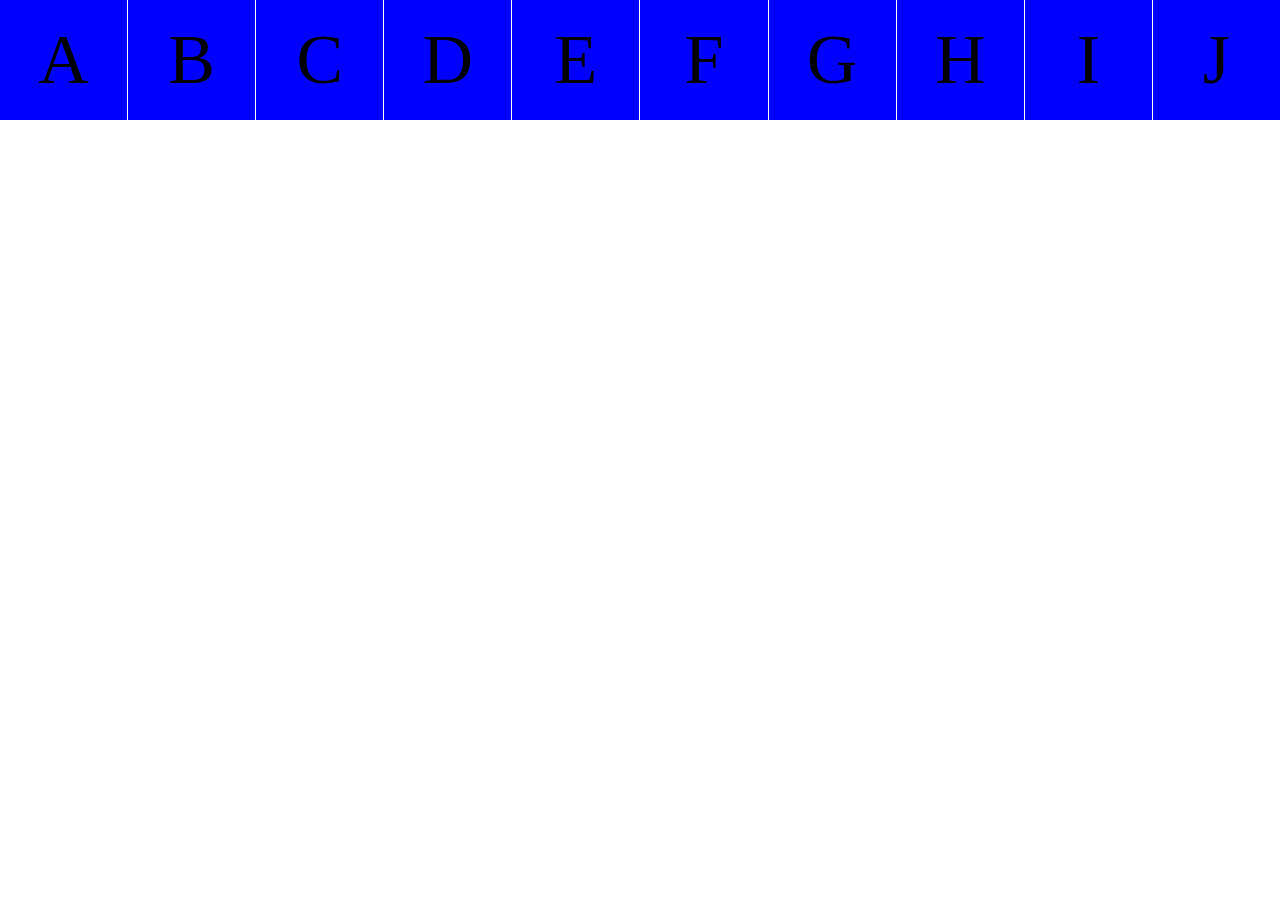
<file: another-grid-example/index.html>
<!DOCTYPE html>
<html lang="en">

<head>
    <meta charset="UTF-8">
    <meta name="viewport" content="width=device-width, initial-scale=1.0">
    <meta http-equiv="X-UA-Compatible" content="ie=edge">
    <link rel="stylesheet" href="./stylesheet.css">
    <title>some grid stuff</title>
</head>

<body>
    <div class="grid-wrapper">
        <div class="grid-item">A</div>
        <div class="grid-item">B</div>
        <div class="grid-item">C</div>
        <div class="grid-item">D</div>
        <div class="grid-item">E</div>
        <div class="grid-item">F</div>
        <div class="grid-item">G</div>
        <div class="grid-item">H</div>
        <div class="grid-item">I</div>
        <div class="grid-item">J</div>
    </div>
</body>

</html>
</file>
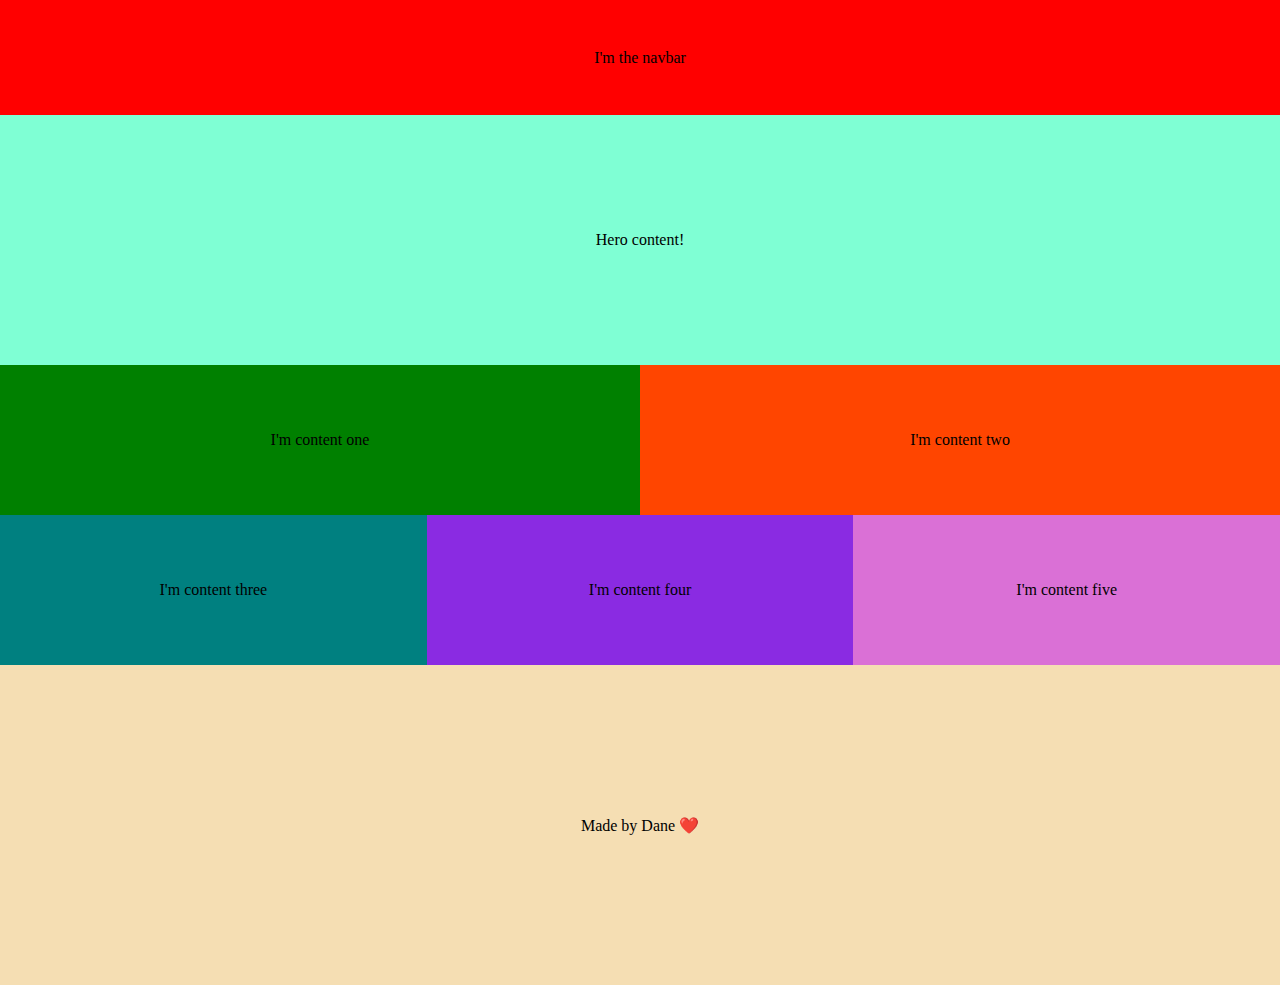
<file: flexbox/index.html>
<!DOCTYPE html>
<html lang="en">
<head>
    <meta charset="UTF-8">
    <meta name="viewport" content="width=device-width, initial-scale=1.0">
    <meta http-equiv="X-UA-Compatible" content="ie=edge">
    <title>Flexbox responsive layout</title>
    <link rel="stylesheet" href="./stylesheet.css">
</head>
<body>
    <div class="container">
        <div class="navbar flex"><div class="text">I'm the navbar</div></div>
        <div class="hero flex"><div class="text">Hero content!</div></div>
        <div class="content-med flex">
            <div class="box1">I'm content one</div>
            <div class="box2">I'm content two</div>
        </div>
        <div class="content-small flex">
            <div class="box3">I'm content three</div>
            <div class="box4">I'm content four</div>
            <div class="box5">I'm content five</div>
        </div>
        <div class="footer flex">
            <div class="message">Made by Dane ❤️</div>
        </div>
    </div>
    
</body>
</html>
</file>
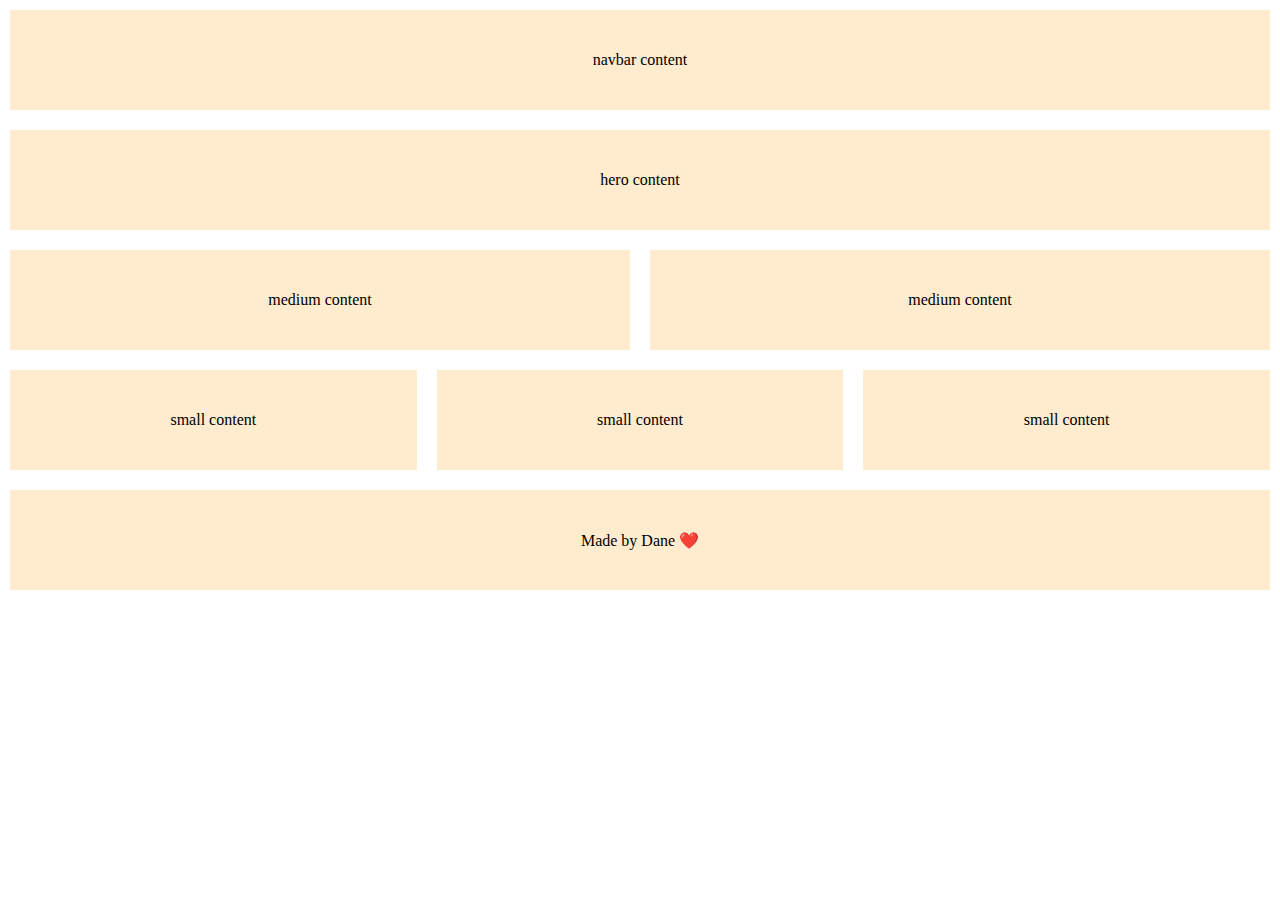
<file: grid/index.html>
<!DOCTYPE html>
<html lang="en">
<head>
    <meta charset="UTF-8">
    <meta name="viewport" content="width=device-width, initial-scale=1.0">
    <meta http-equiv="X-UA-Compatible" content="ie=edge">
    <title>Flexbox responsive layout</title>
    <link rel="stylesheet" href="./stylesheet.css">
</head>
<body>
    <div class="container">
        <div class="navbar">
            navbar content
        </div>
        <div class="hero">
            hero content
        </div>
        <div class="content-med-right">
            medium content
        </div>
        <div class="content-med-left">
            medium content
        </div>
        <div class="content-small-left">
            small content
        </div>
        <div class="content-small-center">
            small content
        </div>
        <div class="content-small-right">
            small content
        </div>
        <div class="footer">
            <div class="message">Made by Dane ❤️</div>
        </div>
    </div>
    
</body>
</html>
</file>
<file: another-grid-example/stylesheet.css>
* {
    margin: 0;
    padding: 0;
}



.grid-wrapper {
    display: grid;
    grid-template-columns: repeat(10, 1fr);
    grid-column-gap: 1px;
    grid-row-gap: 1px;
}


.grid-item {
    background-color: blue;
    padding: 20px;
    font-size: 70px;
    display: flex;
    justify-content: center;
    align-items: center;
}

@media screen and (max-width: 1241px) {
    .grid-wrapper {
        grid-template-columns: repeat(5, 1fr);
    }
}

@media screen and (max-width: 958px) {
    .grid-wrapper {
        grid-template-columns: repeat(3, 1fr);
    }
}

@media screen and (max-width: 637px) {
    .grid-wrapper {
        grid-template-columns: repeat(2, 1fr);
    }
}

@media screen and (max-width: 400px) {
    .grid-wrapper {
        grid-template-columns: 1fr;
    }
}
</file>
<file: flexbox/stylesheet.css>
body {
    margin: 0;
    padding: 0;
}

html, body {
    height: 100%;
}

.flex, .box1, .box2, .box3, .box4, .box5 {
    display: flex;
    justify-content: center;
    align-items: center;
}

.navbar {
    height: 115px;
    background-color: red;
}

.hero {
    height: 250px;
    background-color: aquamarine;
}

.med {
    height: 250px;
}

.box1, .box2 {
    height: 150px;
    width: 50%;
}


.box1 {
    background-color: green;
}

.box2 {
    background-color: orangered;
}

.box3, .box4, .box5 {
    height: 150px;
    width: 35%;
}

.box3 {
    background-color: teal;
}

.box4 {
    background-color: blueviolet;
}
.box5 {
    background-color: orchid;
}

.footer {
    height: 320px;
    background-color: wheat;
}

@media only screen and (max-width: 845px) {
    .flex, .box1, .box2, .box3, .box4, .box5 {
        flex-direction: column;
        width: 100%;
    }
}
</file>
<file: grid/stylesheet.css>
* {
    margin: 0;
    padding: 0;
    box-sizing: border-box;
}

.navbar {
    grid-area: navbar;
}

.hero {
    grid-area: hero;
}

.content-med-right {
    grid-area: med-r;
}

.content-med-left {
    grid-area: med-l;
}

.content-small-left {
    grid-area: sma-l;
}

.content-small-center {
    grid-area: sma-c;
}

.content-small-right {
    grid-area: sma-r;
}

.footer {
    grid-area: footer;
}


/* I actually like this much more */
.container {
    display: grid;
    grid-template-areas:
    'navbar navbar navbar navbar navbar navbar'
    'hero hero hero hero hero hero'
    'med-r med-r med-r med-l med-l med-l'
    'sma-l sma-l sma-c sma-c sma-r sma-r'
    'footer footer footer footer footer footer'
}

.container > div {
    height: 100px;
    background-color: blanchedalmond;
    text-align: center;
    margin: 10px 10px;
}

/* Flexbox to center text */
.navbar, .content-med-left, .content-med-right, .content-small-center, .content-small-left, .content-small-right, .hero, .footer {
    display: flex;
    align-items: center;
    justify-content: center;
}


/* Makes writing media queries really easy! */
@media only screen and (max-width: 850px) {
    .container {
        display: grid;
        grid-template-areas:
        'navbar navbar navbar navbar navbar navbar'
        'hero hero hero hero hero hero'
        'med-r med-r med-r med-r med-r med-r'
        'med-l med-l med-l med-l med-l med-l'
        'sma-l sma-l sma-c sma-c sma-r sma-r'
        'footer footer footer footer footer footer'
    }
}

@media only screen and (max-width: 540px) {
    .container {
        display: grid;
        grid-template-areas:
        'navbar navbar navbar navbar navbar navbar'
        'hero hero hero hero hero hero'
        'med-r med-r med-r med-r med-r med-r'
        'med-l med-l med-l med-l med-l med-l'
        'sma-l sma-l sma-l sma-l sma-l sma-l'
        'sma-c sma-c sma-c sma-c sma-c sma-c'
        'sma-r sma-r sma-r sma-r sma-r sma-r'
        'footer footer footer footer footer footer'
    }
}
</file>
